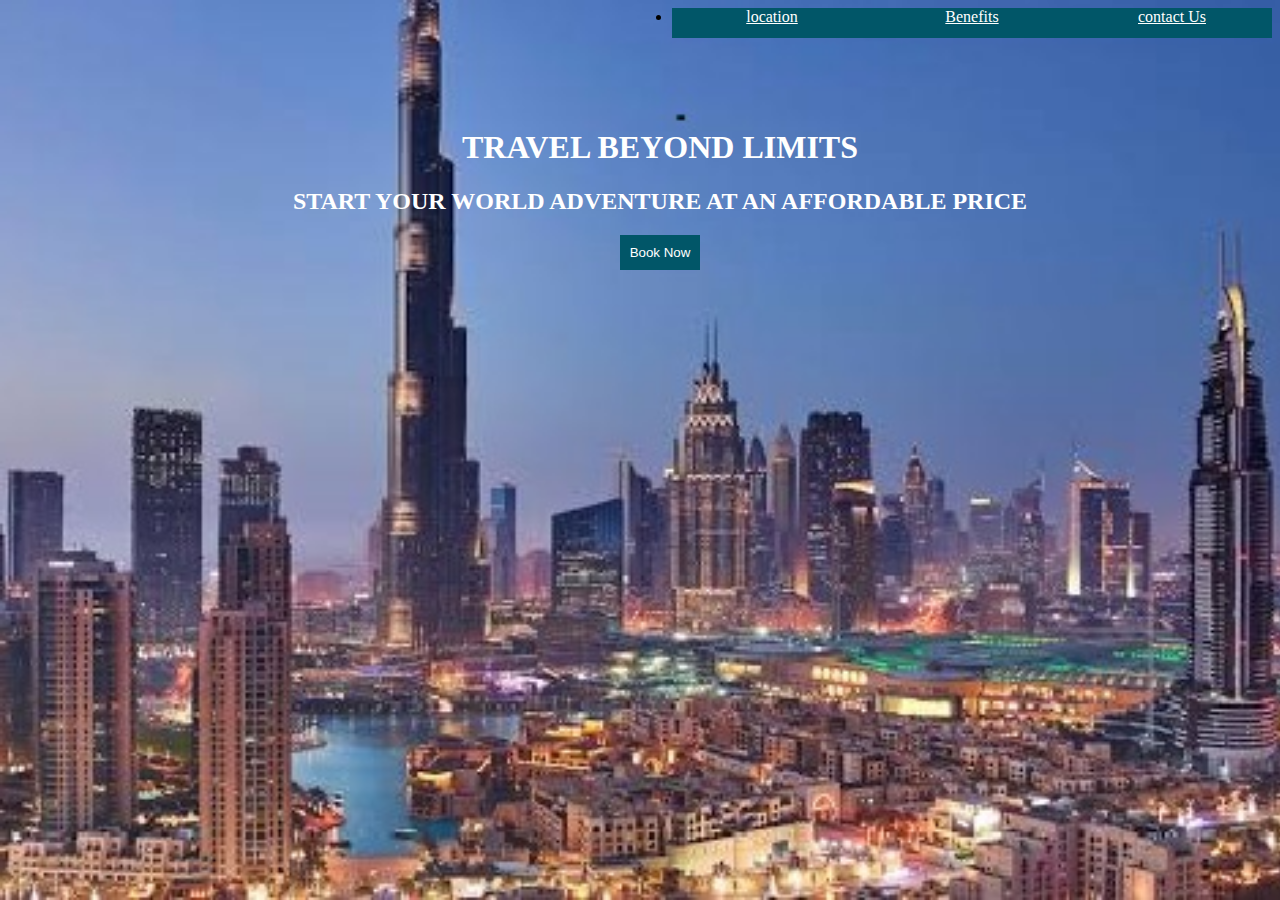
<file: index.html>
<html lang="en">
<head>
<meta charset="utf-8">
<meta name="viewport" content="width=device-width, initial-scale=1">
<title>travel</title>
<link href="style.css" rel="stylesheet" type>
<style>
input[type=submit]{
width:5%
margin-left:50px;
background-color:#015668;
color:white;
border:none;
padding:10px;
}
ul a{
margin:0px
padding:0px;
list-style:none;
color:white;
}
li{
float:right;
width:200px;
height:30px;
background-color:015668;
text-align: center;
font-size: 20px
text-decoration:none;
}
</style>
</head>
<body>
<ul>
<li><a href="contact.html">contact Us</a></li>
<li><a href="Benefits.html">Benefits</a></li>
<li><a href="location.html">location</a></li>
</ol>
<div class= "box">
<h1>Travel Beyond Limits</h1>
<h2>start your world adventure at an affordable price</h2>
<form>
<input type="submit" value="Book Now">
</form>
</div>
</body>
</html>
</file>
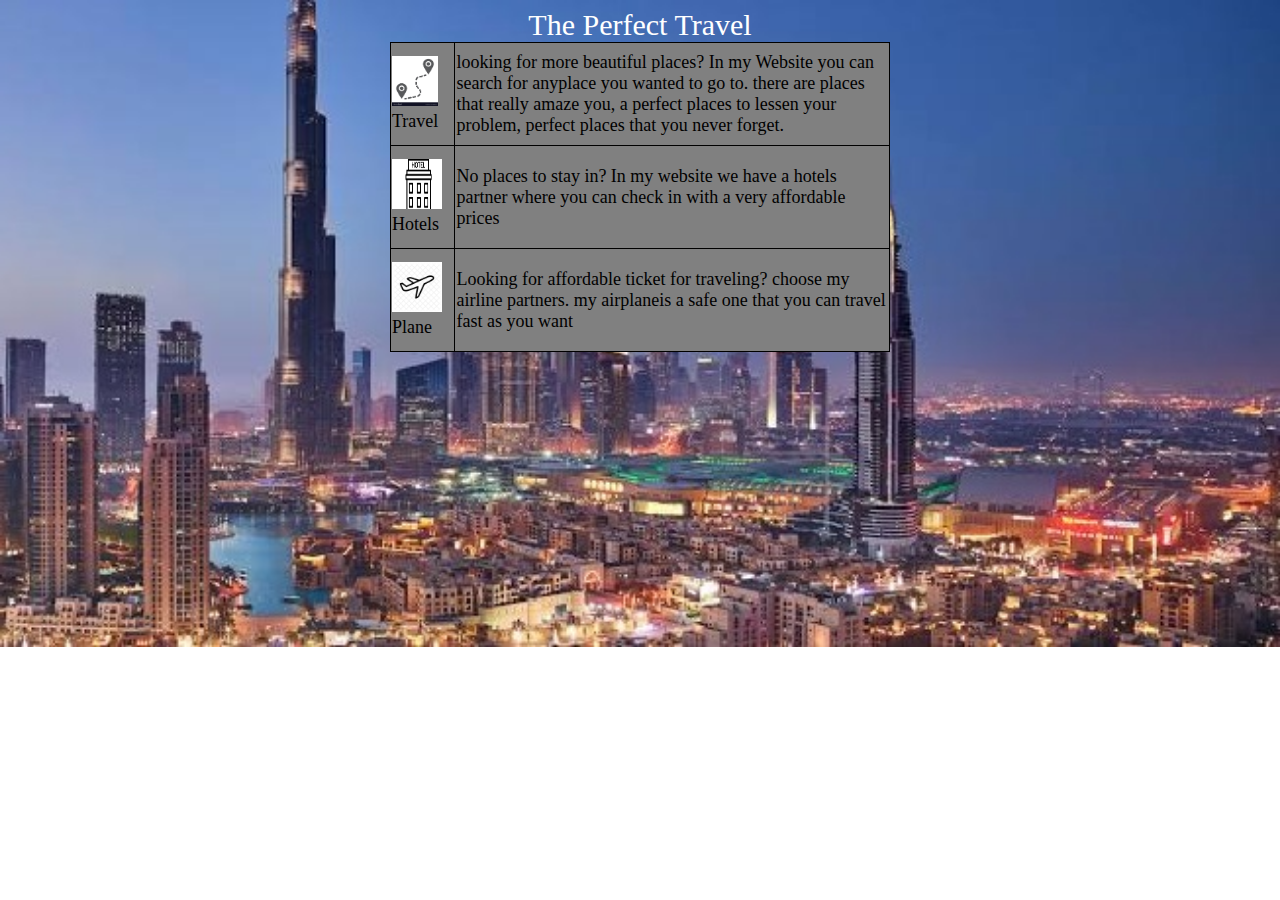
<file: Benefits.html>
<!DOCTYPE html>
<html lang="en">
	<head>
		<meta charset="utf-8">
		<meta name="viewport" content="width=device-width, initial-scale=1">
		<title>Benefits section</title>
		<link href="style.css" rel="stylesheet" type>
		<style>
		table{
		background-image: url("image.jpg");
		background-repeat:no-repeat;
		background-size:cover;
		width:500px;
		padding:5px;
		margin:auto;
		font-size: 18px;
		font-family:odachi;
		border:none;
		border-radius: 5px;
		}
		th{
		border:1px solid black;
		text-align:left;
		border-spacing: 400px;
		}
		table,td{
		height:100px;
		border:1px solid black;
		border-collapse:collapse;
		}
		caption{
		background-color: 015668;
		color:white;
		font-size:30px;
		}
		</style>
		</head>
	<body>
	<table>
	<caption>The Perfect Travel</caption>
	<tr
	<th><td> <img src="location.jpg" height ="50"</td>Travel</th>
	<td>looking for more beautiful places? In my Website you can search for anyplace you wanted to go to. there are places that really amaze you, a perfect places to lessen your problem, perfect places that you never forget. </td>
	</tr>
	<tr>
	<td> <img src="hotel.jpg" height ="50" width="50"</td>Hotels
	<td> No places to stay in? In my website we have a hotels partner where you can check in with a very affordable prices</td>
	</tr>
	<tr>
	<td> <img src="airplane.jpg" height ="50"</td>Plane
	<td> Looking for affordable ticket for traveling? choose my airline partners. my airplaneis a safe one that you can travel fast as you want</td>
	</tr>
	</table>
	</body>
</html>
</file>
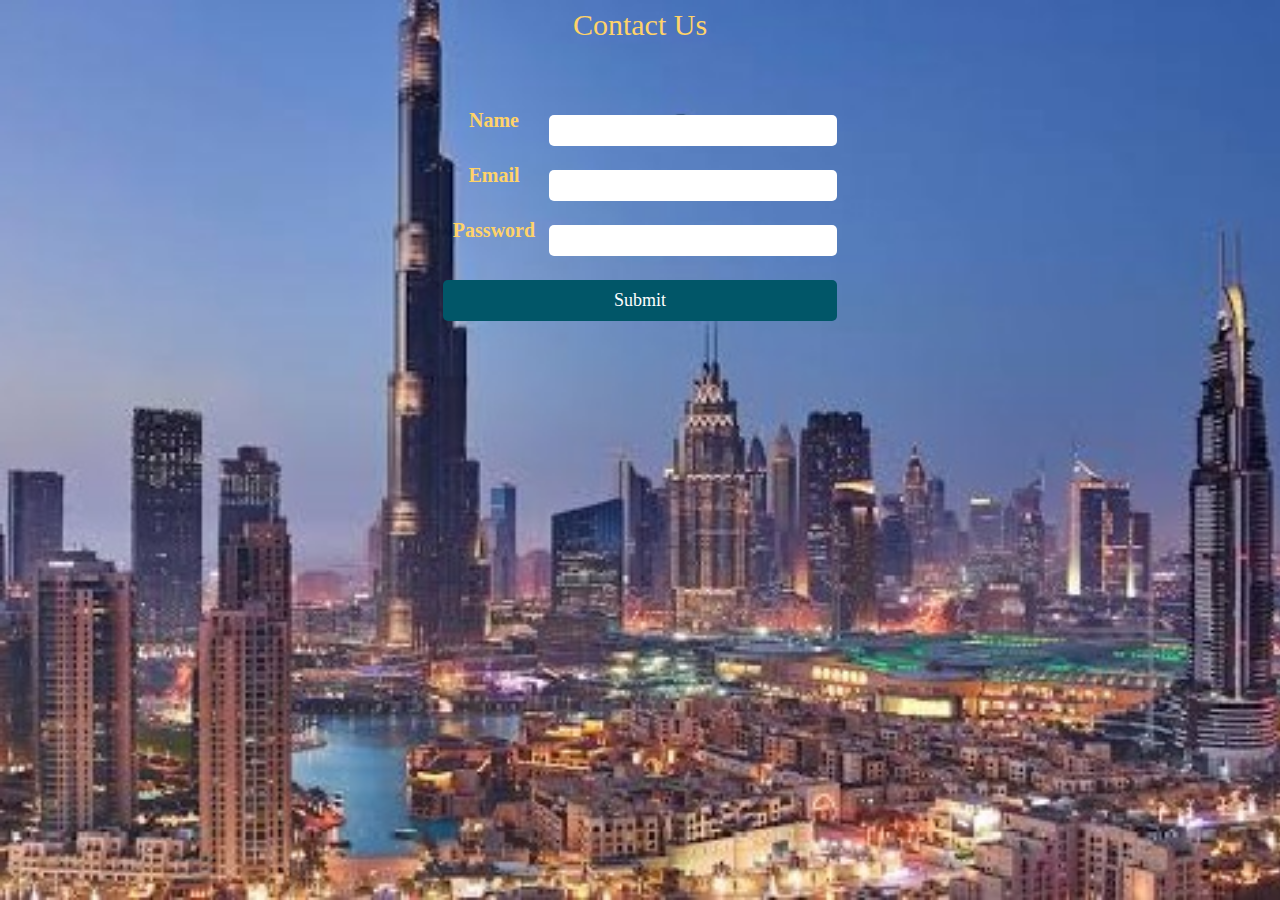
<file: contact.html>
<!DOCDTYPE html>
<html>
<head>
<title> HTML with input type submit button</title>
<link href="style.css" rel="stylesheet" type>
<style>
table{
padding:50px;
width: 500px;
margin:auto;
font-size: 20px;
color:#FFD369;
font-family: odachi;
}
input{
width:100%;
padding:5px;
margin-top:20px;
font-size: 18px;
font-family:odachi;
border:none;
border-radius: 5px;
}
input[type=submit]{
width:5%
margin-left:50px;
background-color:#015668;
color:white;
border:none;
padding:10px;
}
caption{
	color:FFD369;
	font-size:30px;
}
</style>
</head>
<body>
<form>
<table>
<caption>Contact Us</caption>
<tr>
<th> Name</th>
<td><input type="text" name="Name"</td>
</tr>
<tr>
<th> Email</th>
<td><input type="Email" name="Email"</td>
</tr>
<tr>
<th>Password</th>
<td><input type="Password" name="Password"</td>
</tr>
<tr>
<td colspan ="2"><input type="Submit" value="Submit"></td>
</tr>
</table>
</form>
</body>
</html>
</file>
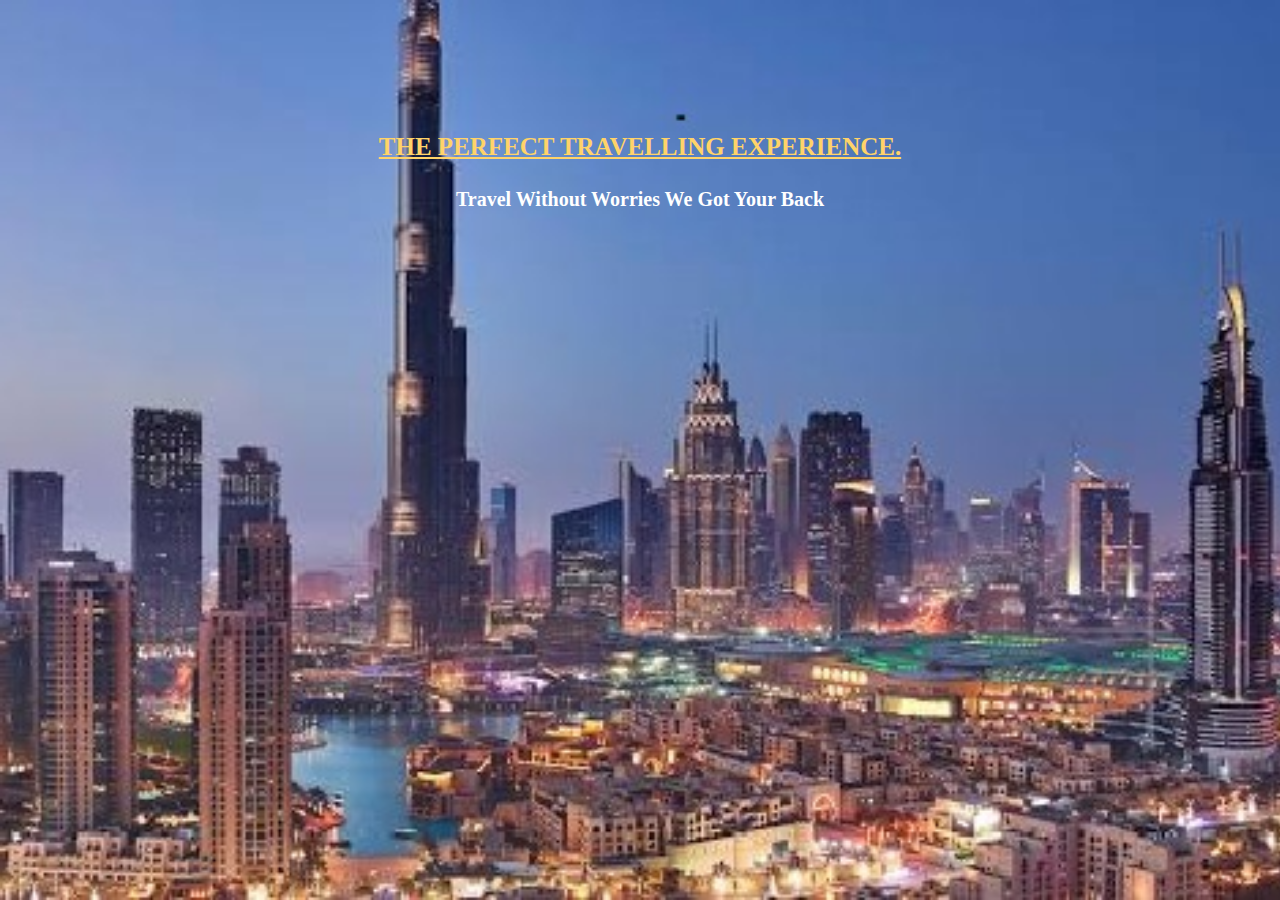
<file: location.html>
<html lang="en">
	<head>
		<meta charset="utf-8">
		<meta name="viewport" content="width=device-width, initial-scale=1">
		<title>Location</title>
		<link href="style.css" rel="stylesheet" type>
			</head>
	<body>
	<div class= "box">
		  <h3>The Perfect Travelling Experience.</h3>
		   <h4>Travel Without Worries We Got Your Back</h4>
	</div>
	</body>
</html>
</file>
<file: style.css>
body{
	background-image: url("burj.jpg");
	background-repeat:no-repeat;
	background-size:cover;


}
h3{
	width:1000px;
	padding:0px;
	margin: ;
	text-transform: uppercase;
	color:#FFD369;
	font-size: 25px;
	text-decoration: underline;
}
h4{
	width:1000px;
	padding:0px;
	margin: ;
	text-transform: none;
	color:white;
	font-size: 20px;
	font-family:noir;
}
.box{
	width:1000px;
	text-align: center;
	padding:100px;
	margin: auto;
	text-transform: uppercase;
	color:white;
	
}
</file>
